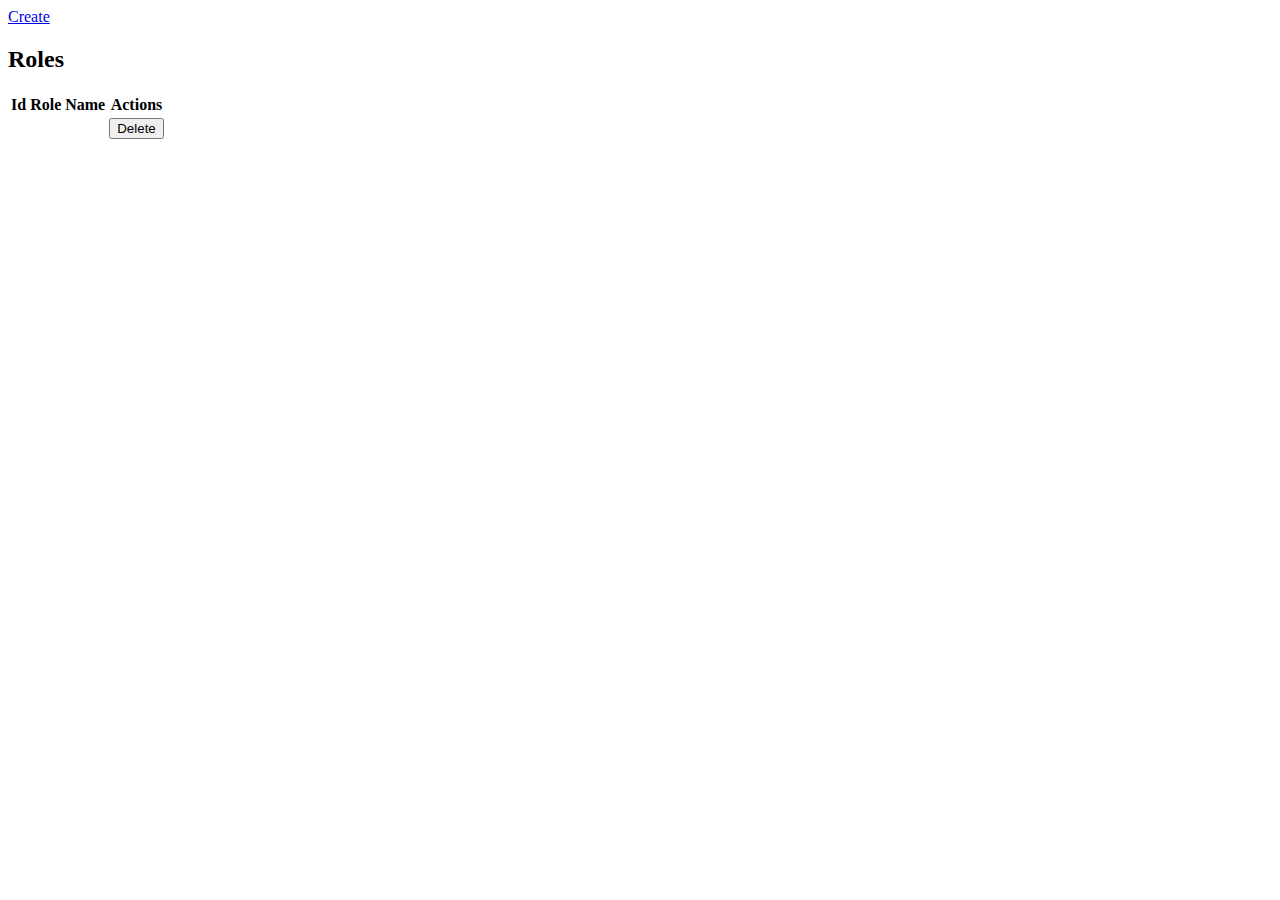
<file: src/main/resources/templates/roles/index.html>
<!DOCTYPE html>
<html
        xmlns:th="http://www.thymeleaf.org/"
        xmlns:layout="http://www.ultraq.net.nz/thymeleaf/layout"
        layout:decorate="~{layout.html}">

<th:block layout:fragment="content">

    <div class="col-xs-12 col-md-12">
        <a href="/roles/new" class="btn btn-success">Create</a>
    </div>

    <div class="col-xs-12 col-md-12">

        <h2>Roles</h2>

        <table class="table table-bordered">
            <thead>
            <tr>
                <th>Id</th>
                <th>Role Name</th>
                <th>Actions</th>
            </tr>
            </thead>
            <tbody>
            <tr th:each="role : ${roles}">
                <td th:text="${role.id}"></td>
                <td th:text="${role.name}"></td>
                <td>
                    <form th:action="@{/roles/{id}(id = ${role.id})}" th:method="delete">
                        <button class="btn btn-danger">Delete</button>
                    </form>
                </td>
            </tr>
            </tbody>
        </table>
    </div>
</th:block>
</html>
</file>
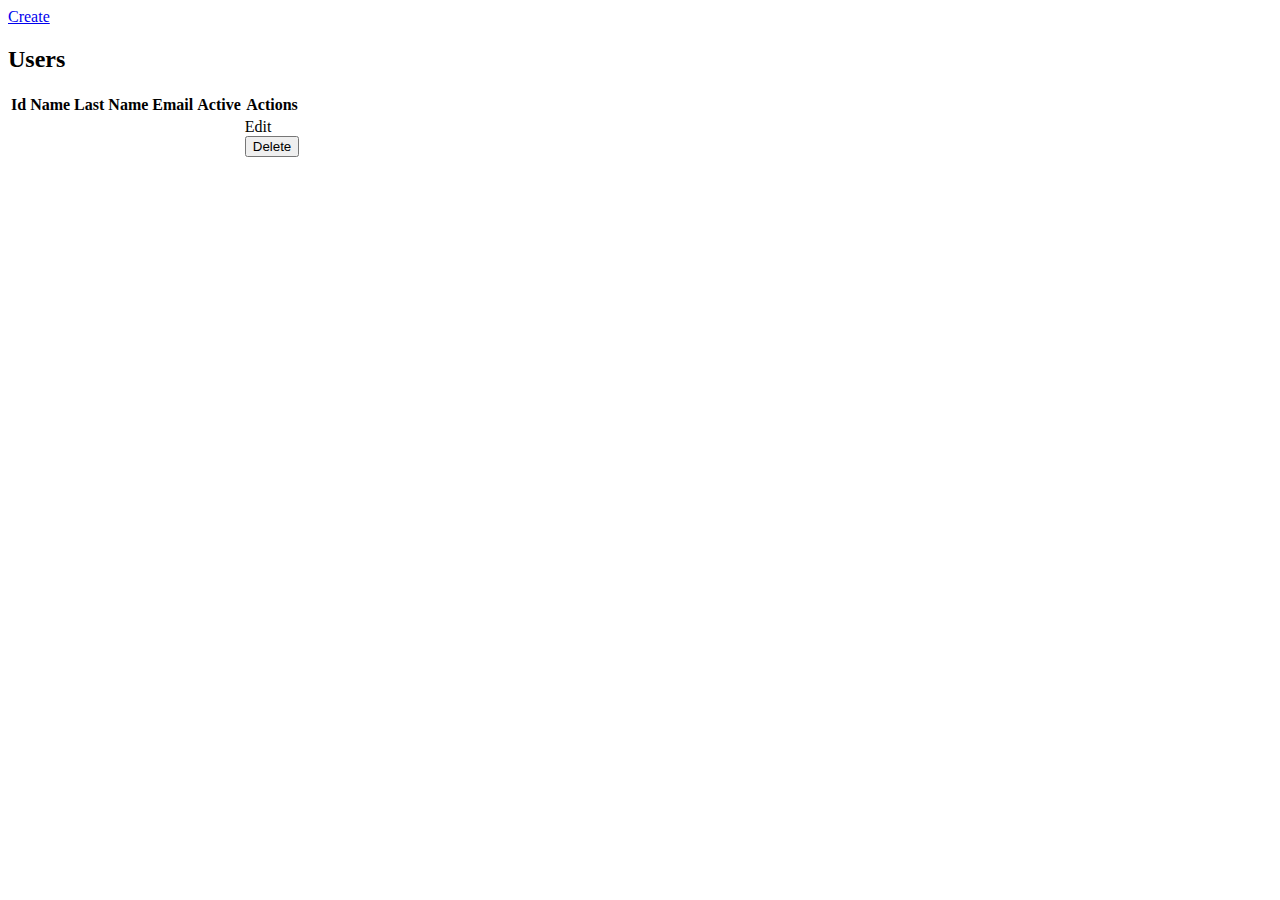
<file: src/main/resources/templates/users/index.html>
<!DOCTYPE html>
<html
        xmlns:th="http://www.thymeleaf.org/"
        xmlns:layout="http://www.ultraq.net.nz/thymeleaf/layout"
        layout:decorate="~{layout.html}">

<th:block layout:fragment="content">

    <div class="col-xs-12 col-md-12">
        <a href="/users/new" class="btn btn-success">Create</a>
    </div>

    <div class="col-xs-12 col-md-12">

        <h2>Users</h2>

        <table class="table table-bordered">
            <thead>
            <tr>
                <th>Id</th>
                <th>Name</th>
                <th>Last Name</th>
                <th>Email</th>
                <th>Active</th>
                <th>Actions</th>
            </tr>
            </thead>
            <tbody>
            <tr th:each="user : ${users}">
                <td th:text="${user.id}"></td>
                <td th:text="${user.name}"></td>
                <td th:text="${user.lastName}"></td>
                <td th:text="${user.email}"></td>
                <td th:text="${user.active}"></td>
                <td>
                    <a th:href="@{/users/edit/{id}(id = ${user.id})}" class="btn btn-info inline">Edit</a>
                    <form th:action="@{/users/{id}(id = ${user.id})}" th:method="delete" class="inline">
                        <button type="submit" class="btn btn-danger">Delete</button>
                    </form>
                </td>
            </tr>
            </tbody>
        </table>
    </div>
</th:block>
</html>
</file>
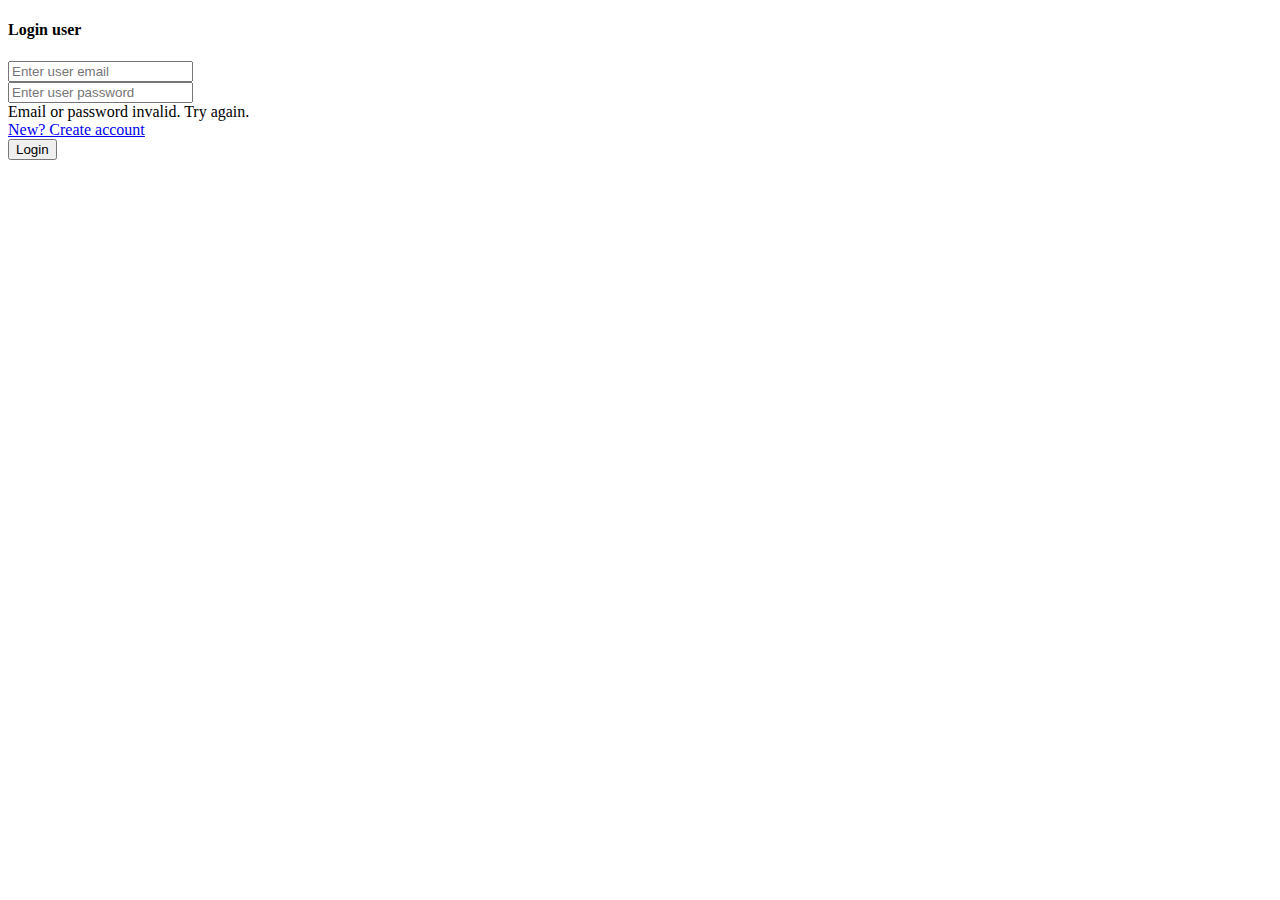
<file: src/main/resources/templates/auth/login.html>
<!DOCTYPE html>
<html
        xmlns:th="http://www.thymeleaf.org/"
        xmlns:layout="http://www.ultraq.net.nz/thymeleaf/layout"
        layout:decorate="~{layout.html}">

<th:block layout:fragment="content">
    <div class="col-xs-12 col-md-12 text-center">
        <h4>Login user</h4>
        <form action="" th:action="@{/login}" th:method="post">
            <div class="form-group">
                <input type="email" id="email" name="email" placeholder="Enter user email" class="form-control"/>
            </div>
            <div class="form-group">
                <input type="password" id="password" name="password" placeholder="Enter user password"
                       class="form-control"/>
            </div>
            <div class="text-center" th:if="${param.errors}">
					<span class="text-danger">
						Email or password invalid. Try again.
					</span>
            </div>
            <div class="form-group">
                <a href="/registration">New? Create account</a>
            </div>
            <div class="form-group">
                <button type="submit" class="btn btn-primary">Login</button>
            </div>
        </form>
    </div>
</th:block>
</html>
</file>
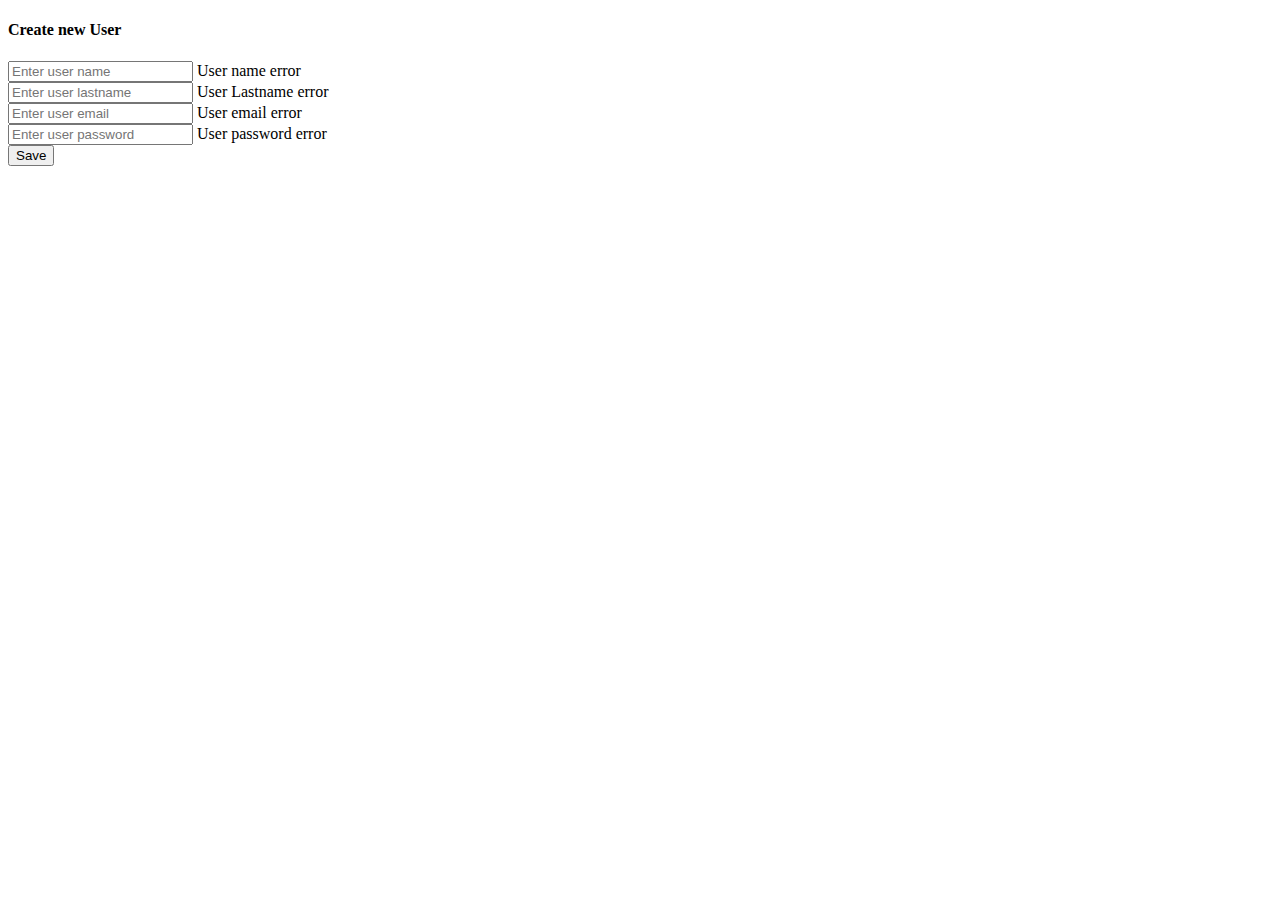
<file: src/main/resources/templates/auth/registration.html>
<!DOCTYPE html>
<html
        xmlns:th="http://www.thymeleaf.org/"
        xmlns:layout="http://www.ultraq.net.nz/thymeleaf/layout"
        layout:decorate="~{layout.html}">

<th:block layout:fragment="content">
    <div class="col-xs-12 col-md-12 text-center">
        <h4>Create new User</h4>
        <form action="" th:action="@{/users/}" th:object="${user}" th:method="post">
            <div class="row">
                <div class="form-group col-md-6 col-xs-12">
                    <input type="text" th:field="*{name}" name="name" placeholder="Enter user name"
                           class="form-control"/>
                    <span class="text-danger" th:if="${#fields.hasErrors('name')}"
                          th:errors="*{name}">User name error</span>
                </div>
                <div class="form-group col-md-6 col-xs-12">
                    <input type="text" th:field="*{lastName}" name="lastName" placeholder="Enter user lastname"
                           class="form-control"/>
                    <span class="text-danger" th:if="${#fields.hasErrors('lastName')}" th:errors="*{lastName}">User Lastname error</span>
                </div>
            </div>
            <div class="form-group">
                <input type="email" th:field="*{email}" name="email" placeholder="Enter user email"
                       class="form-control"/>
                <span class="text-danger" th:if="${#fields.hasErrors('email')}"
                      th:errors="*{email}">User email error</span>
            </div>
            <div class="form-group">
                <input type="password" th:field="*{password}" name="password" placeholder="Enter user password"
                       class="form-control"/>
                <span class="text-danger" th:if="${#fields.hasErrors('password')}" th:errors="*{password}">User password error</span>
            </div>
            <div class="form-group">
                <button type="submit" class="btn btn-primary">Save</button>
            </div>
        </form>
    </div>
</th:block>
</html>
</file>
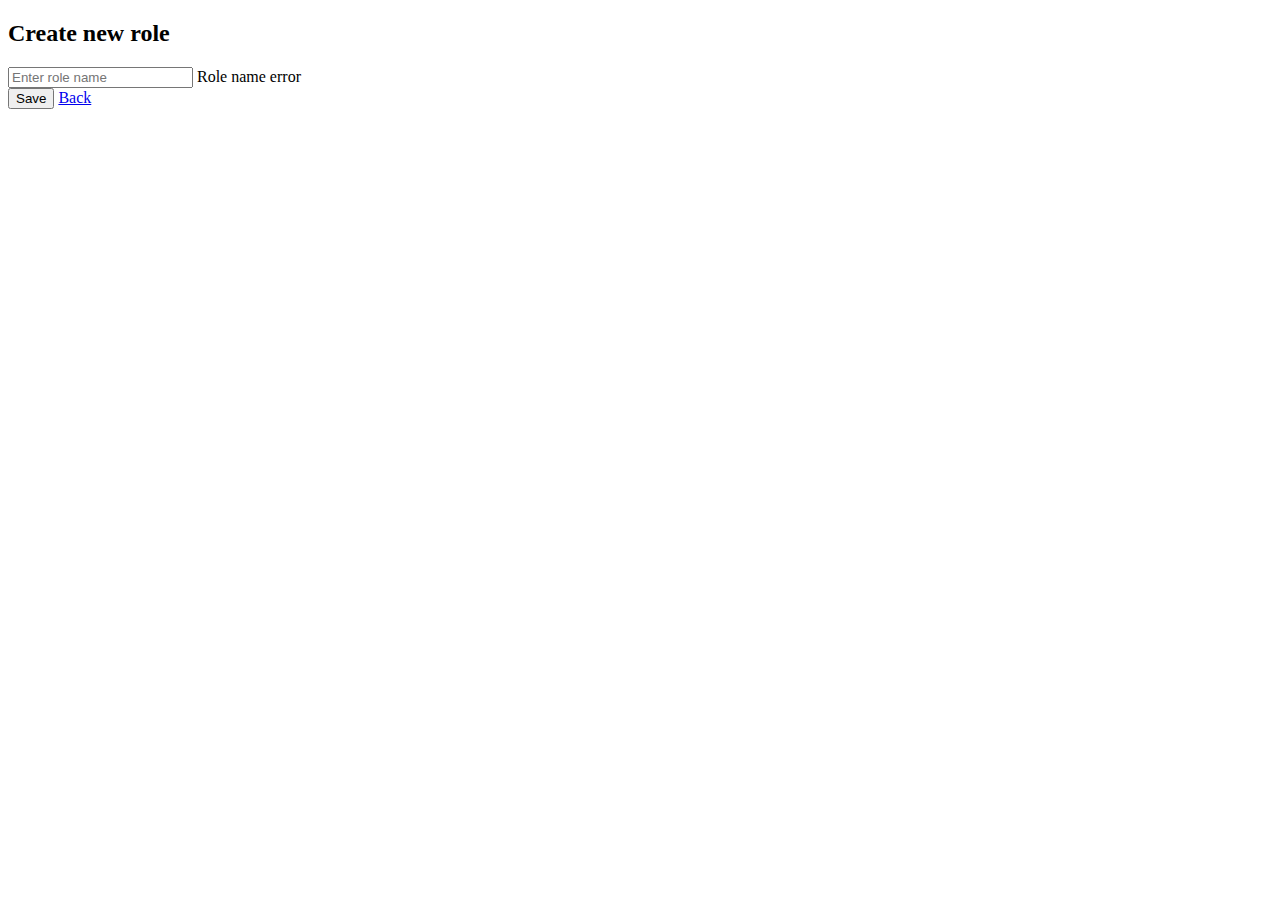
<file: src/main/resources/templates/roles/create.html>
<!DOCTYPE html>
<html
        xmlns:th="http://www.thymeleaf.org/"
        xmlns:layout="http://www.ultraq.net.nz/thymeleaf/layout"
        layout:decorate="~{layout.html}">

<th:block layout:fragment="content">
    <div class="col-xs-12 col-md-12 text-center">
        <div class="card">
            <div class="card-header">
                <h2>Create new role</h2>
            </div>

            <div class="card-block">
                <form th:action="@{/roles}" th:object="${role}" th:method="post">

                    <div class="form-group">
                        <input type="text" th:field="*{name}" name="name" placeholder="Enter role name"
                               class="form-control">
                        <span class="text-danger" th:if="${#fields.hasErrors('name')}" th:errors="*{name}">Role name error</span>
                    </div>
                    <div class="form-group">
                        <button type="submit" class="btn btn-primary">Save</button>
                        <a href="/roles" class="btn btn-secondary">Back</a>
                    </div>
                </form>
            </div>
        </div>
    </div>

</th:block>
</html>
</file>
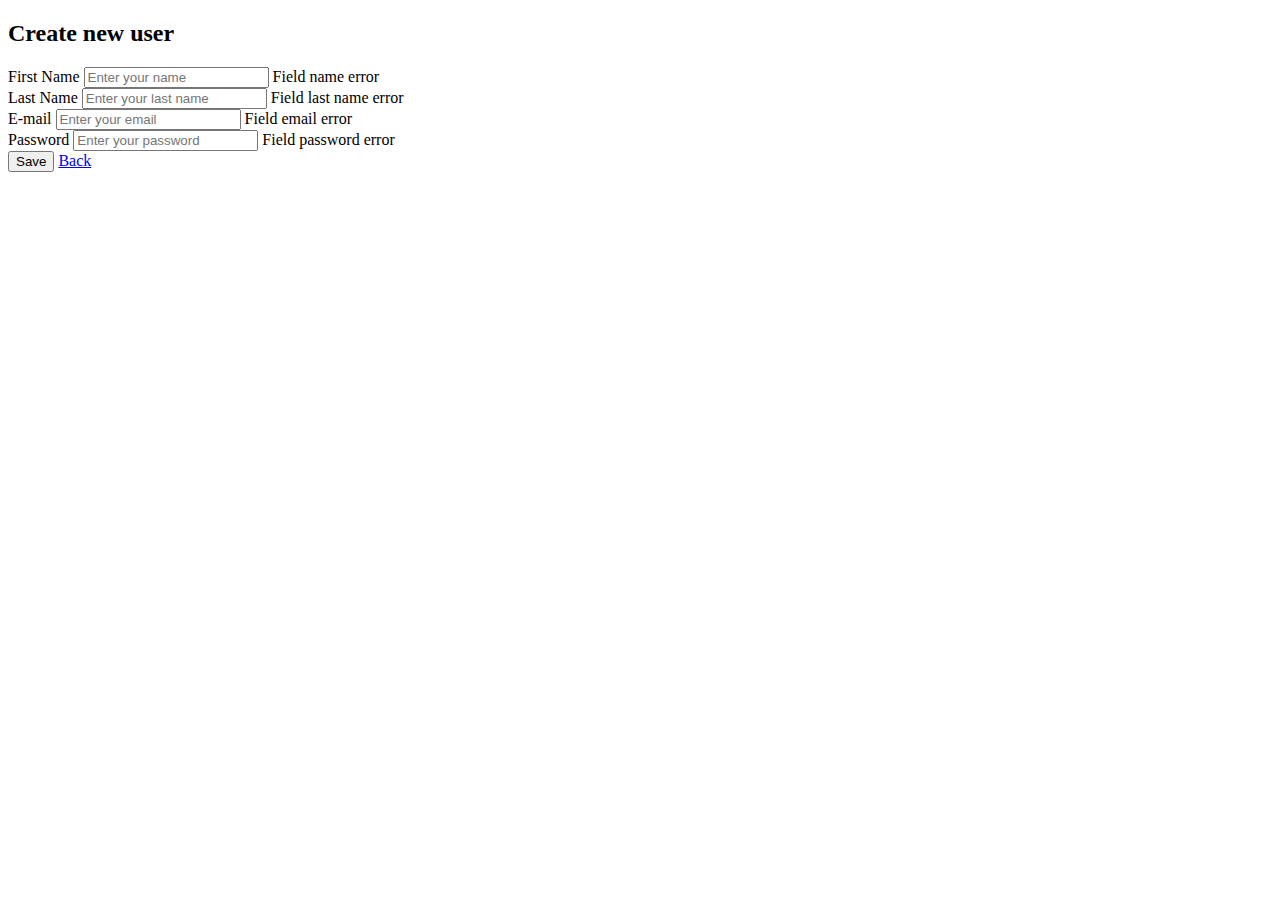
<file: src/main/resources/templates/users/create.html>
<!DOCTYPE html>
<html
        xmlns:th="http://www.thymeleaf.org/"
        xmlns:layout="http://www.ultraq.net.nz/thymeleaf/layout"
        layout:decorate="~{layout.html}">

<th:block layout:fragment="content">
    <div class="col-xs-12 col-md-12 text-center">
        <div class="card">
            <div class="card-header">
                <h2>Create new user</h2>
            </div>

            <div class="card-block">
                <form th:action="@{/users}" th:object="${user}" th:method="post">

                    <div class="form-group">
                        <label for="firstName">First Name</label>
                        <input type="text" th:field="*{name}" id="firstName" placeholder="Enter your name"
                               class="form-control">
                        <span class="text-danger" th:if="${#fields.hasErrors('name')}" th:errors="*{name}">Field name error</span>
                    </div>

                    <div class="form-group">
                        <label for="lastName">Last Name</label>
                        <input type="text" th:field="*{lastName}" id="lastName" placeholder="Enter your last name"
                               class="form-control">
                        <span class="text-danger" th:if="${#fields.hasErrors('lastName')}" th:errors="*{lastName}">Field last name error</span>
                    </div>

                    <div class="form-group">
                        <label for="lastName">E-mail</label>
                        <input type="email" th:field="*{email}" id="email" placeholder="Enter your email"
                               class="form-control">
                        <span class="text-danger" th:if="${#fields.hasErrors('email')}" th:errors="*{email}">Field email error</span>
                    </div>

                    <div class="form-group">
                        <label for="lastName">Password</label>
                        <input type="password" th:field="*{password}" id="password" placeholder="Enter your password"
                               class="form-control">
                        <span class="text-danger" th:if="${#fields.hasErrors('password')}" th:errors="*{password}">Field password error</span>
                    </div>

                    <div class="form-group">
                        <button type="submit" class="btn btn-primary">Save</button>
                        <a href="/users" class="btn btn-secondary">Back</a>
                    </div>
                </form>
            </div>
        </div>
    </div>

</th:block>
</html>
</file>
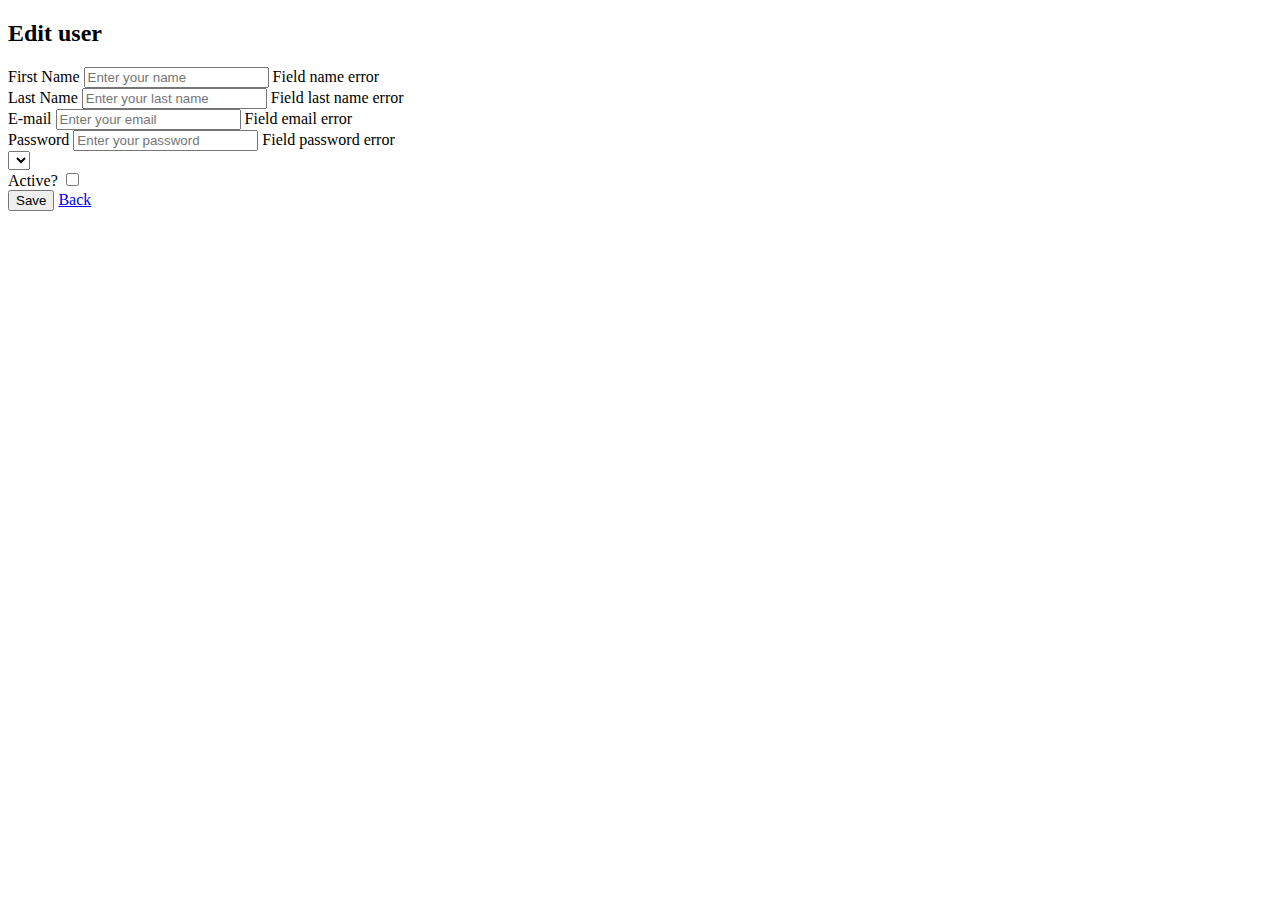
<file: src/main/resources/templates/users/edit.html>
<!DOCTYPE html>
<html
        xmlns:th="http://www.thymeleaf.org/"
        xmlns:layout="http://www.ultraq.net.nz/thymeleaf/layout"
        layout:decorate="~{layout.html}">

<th:block layout:fragment="content">
    <div class="col-xs-12 col-md-12 text-center">
        <div class="card">
            <div class="card-header">
                <h2>Edit user</h2>
            </div>

            <div class="card-block">
                <form th:action="@{/users/{id}(id = ${user.id})}" th:object="${user}" th:method="put">

                    <input type="hidden" th:field="*{id}" />

                    <div class="form-group">
                        <label for="firstName">First Name</label>
                        <input type="text" th:field="*{name}" id="firstName" placeholder="Enter your name"
                               class="form-control">
                        <span class="text-danger" th:if="${#fields.hasErrors('name')}" th:errors="*{name}">Field name error</span>
                    </div>

                    <div class="form-group">
                        <label for="lastName">Last Name</label>
                        <input type="text" th:field="*{lastName}" id="lastName" placeholder="Enter your last name"
                               class="form-control">
                        <span class="text-danger" th:if="${#fields.hasErrors('lastName')}" th:errors="*{lastName}">Field last name error</span>
                    </div>

                    <div class="form-group">
                        <label for="lastName">E-mail</label>
                        <input type="email" th:field="*{email}" id="email" placeholder="Enter your email"
                               class="form-control">
                        <span class="text-danger" th:if="${#fields.hasErrors('email')}" th:errors="*{email}">Field email error</span>
                    </div>

                    <div class="form-group">
                        <label for="lastName">Password</label>
                        <input type="password" th:field="*{password}" id="password" placeholder="Enter your password"
                               class="form-control">
                        <span class="text-danger" th:if="${#fields.hasErrors('password')}" th:errors="*{password}">Field password error</span>
                    </div>

                    <div class="form-group">
                        <select th:field="*{roles}" class="custom-select">
                            <option th:each="role : ${roles}"
                                    th:value="${role.id}"
                                    th:text="${role.name}"
                                    th:selected="${role.id == user.roles[0].id}">
                            </option>
                        </select>
                    </div>

                    <div class="form-group">
                        <div class="">
                            <label for="active">Active?</label>
                            <input type="checkbox" th:field="*{active}" class="form-check-input" id="active">
                        </div>
                    </div>

                    <div class="form-group">
                        <button type="submit" class="btn btn-primary">Save</button>
                        <a href="/users" class="btn btn-secondary">Back</a>
                    </div>
                </form>
            </div>
        </div>
    </div>

</th:block>
</html>
</file>
